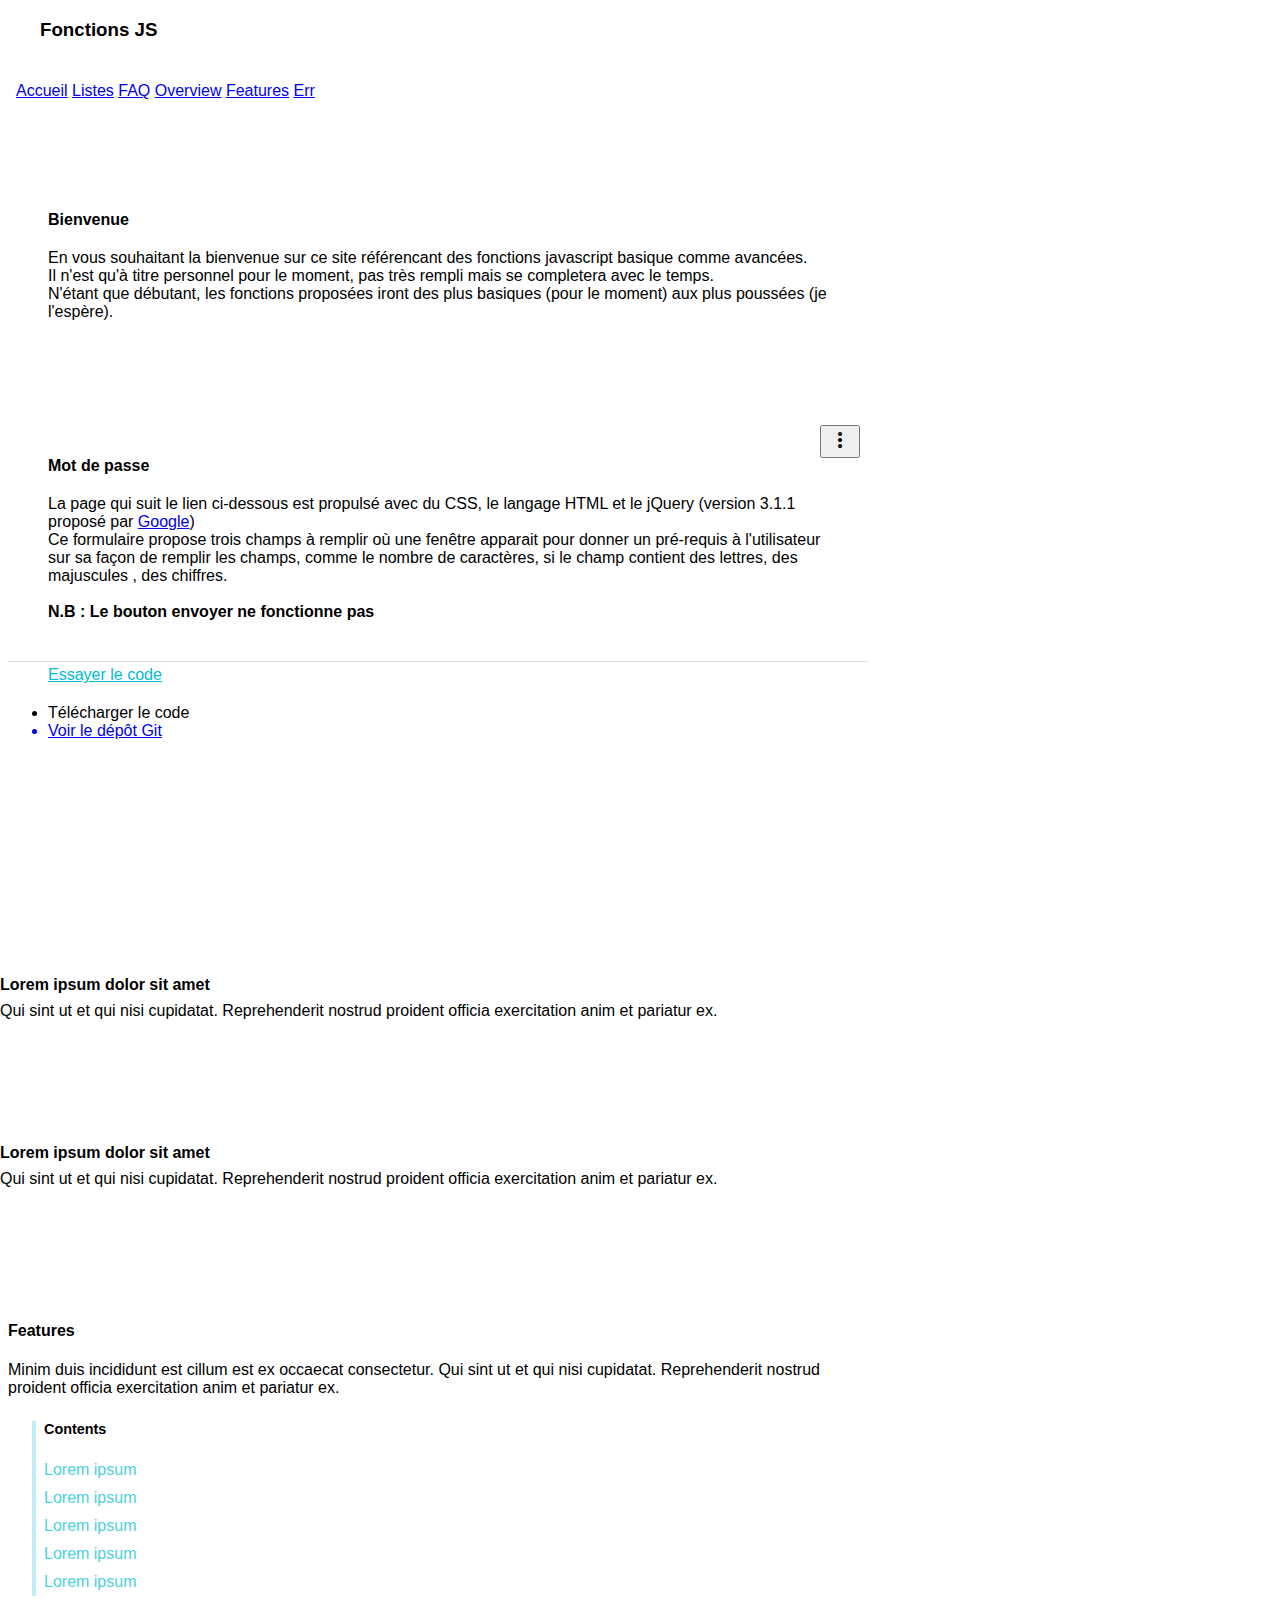
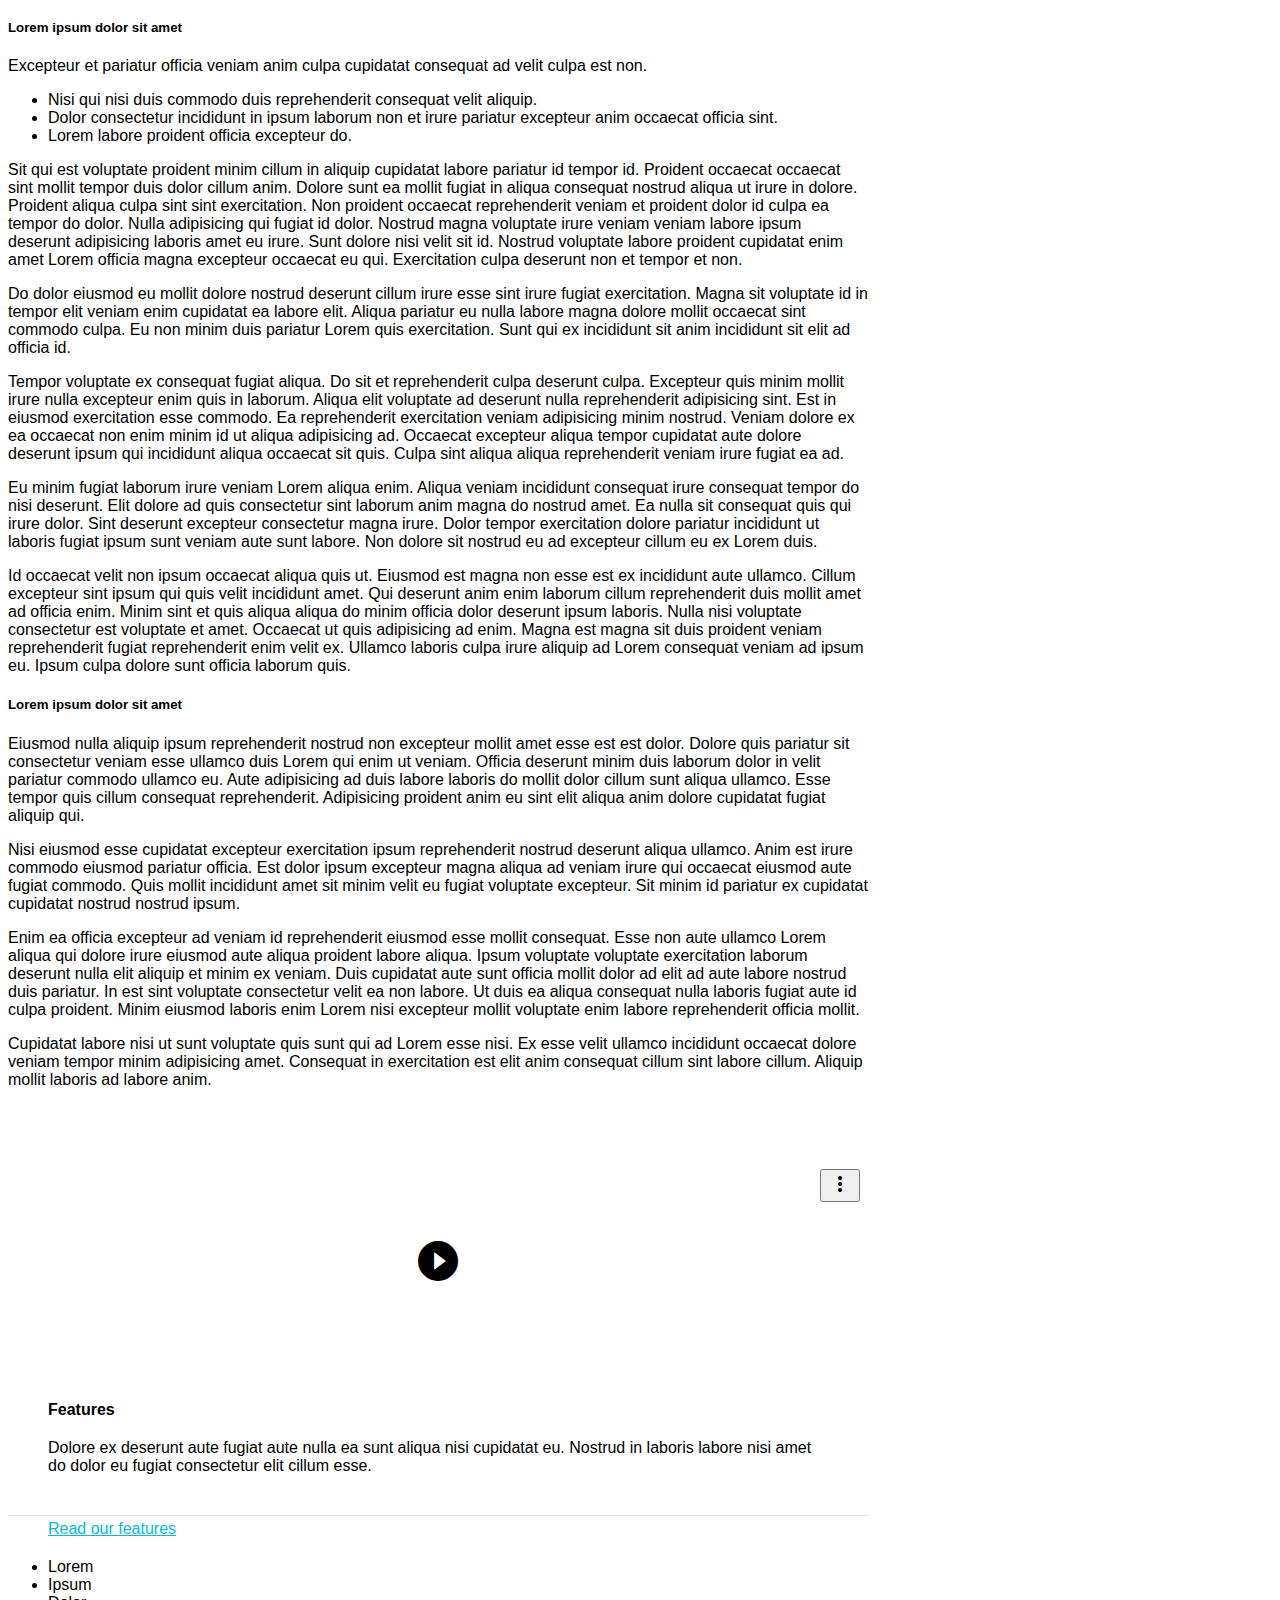
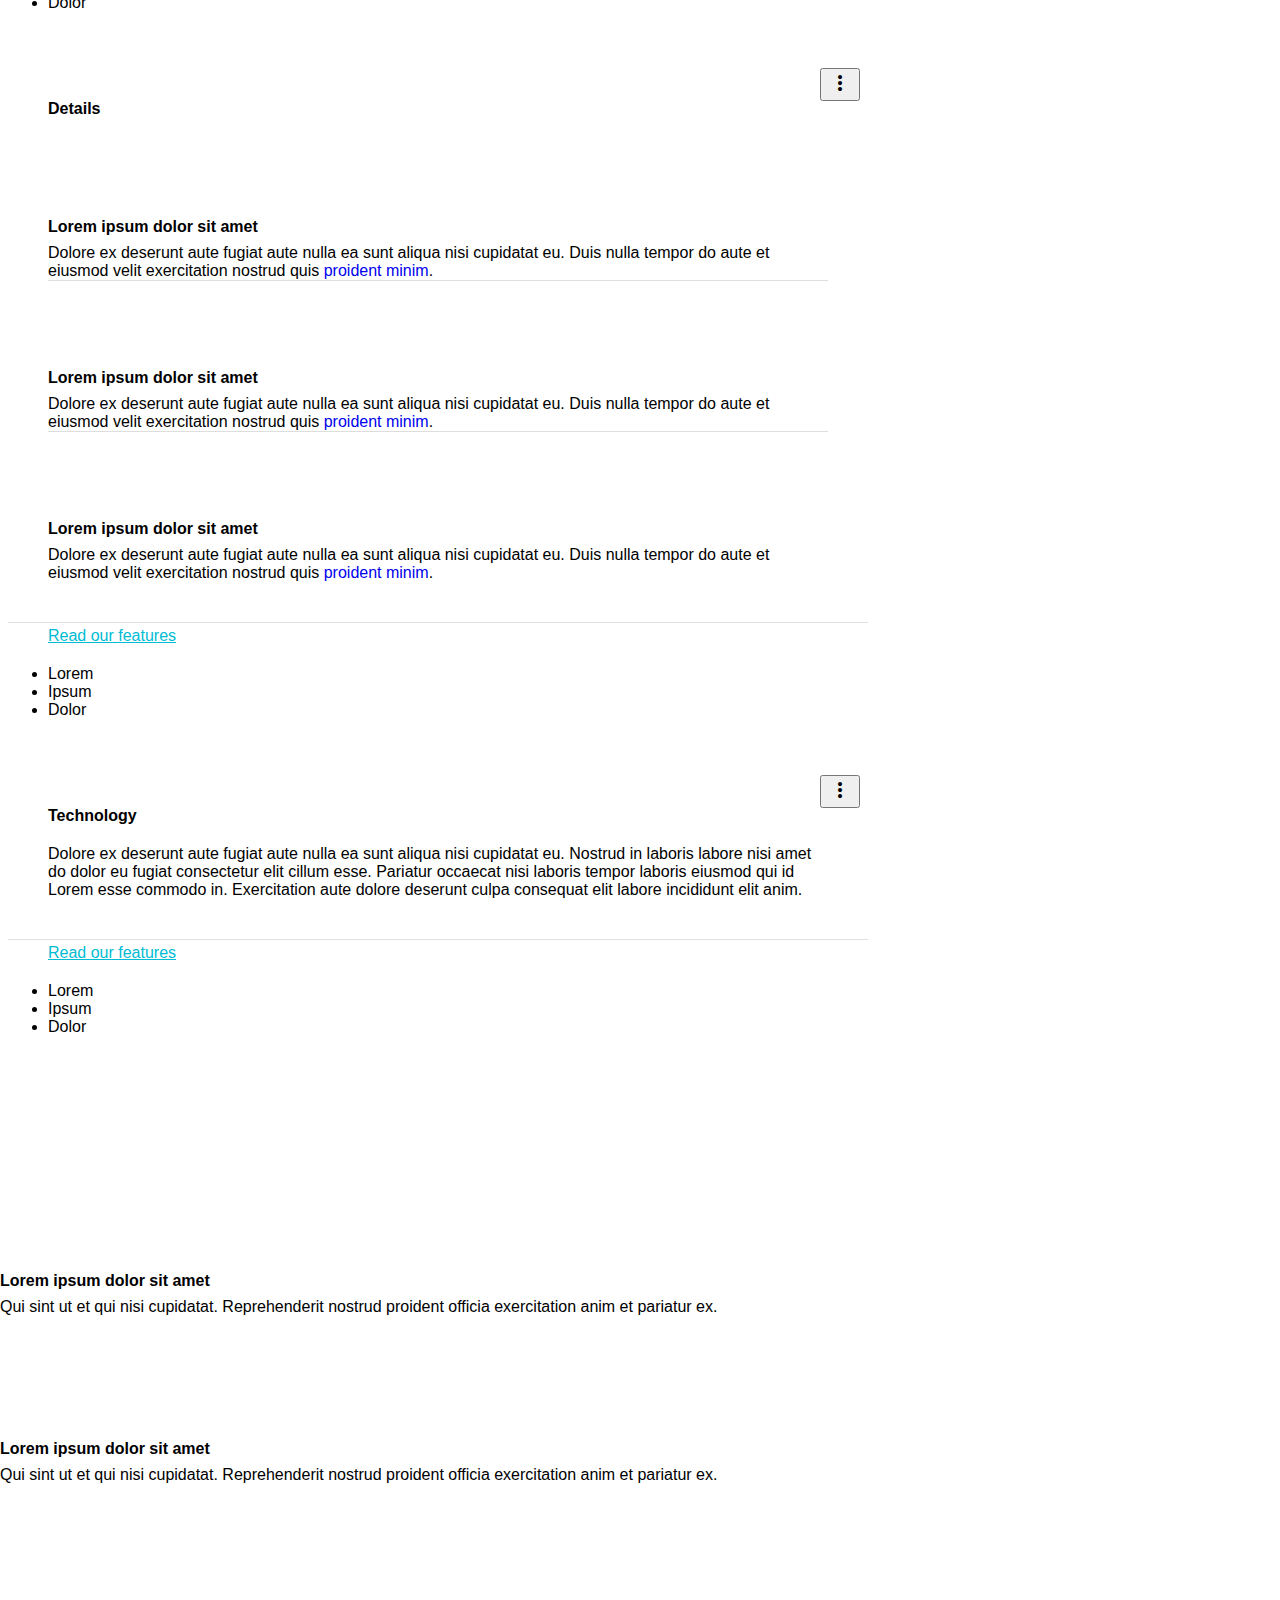
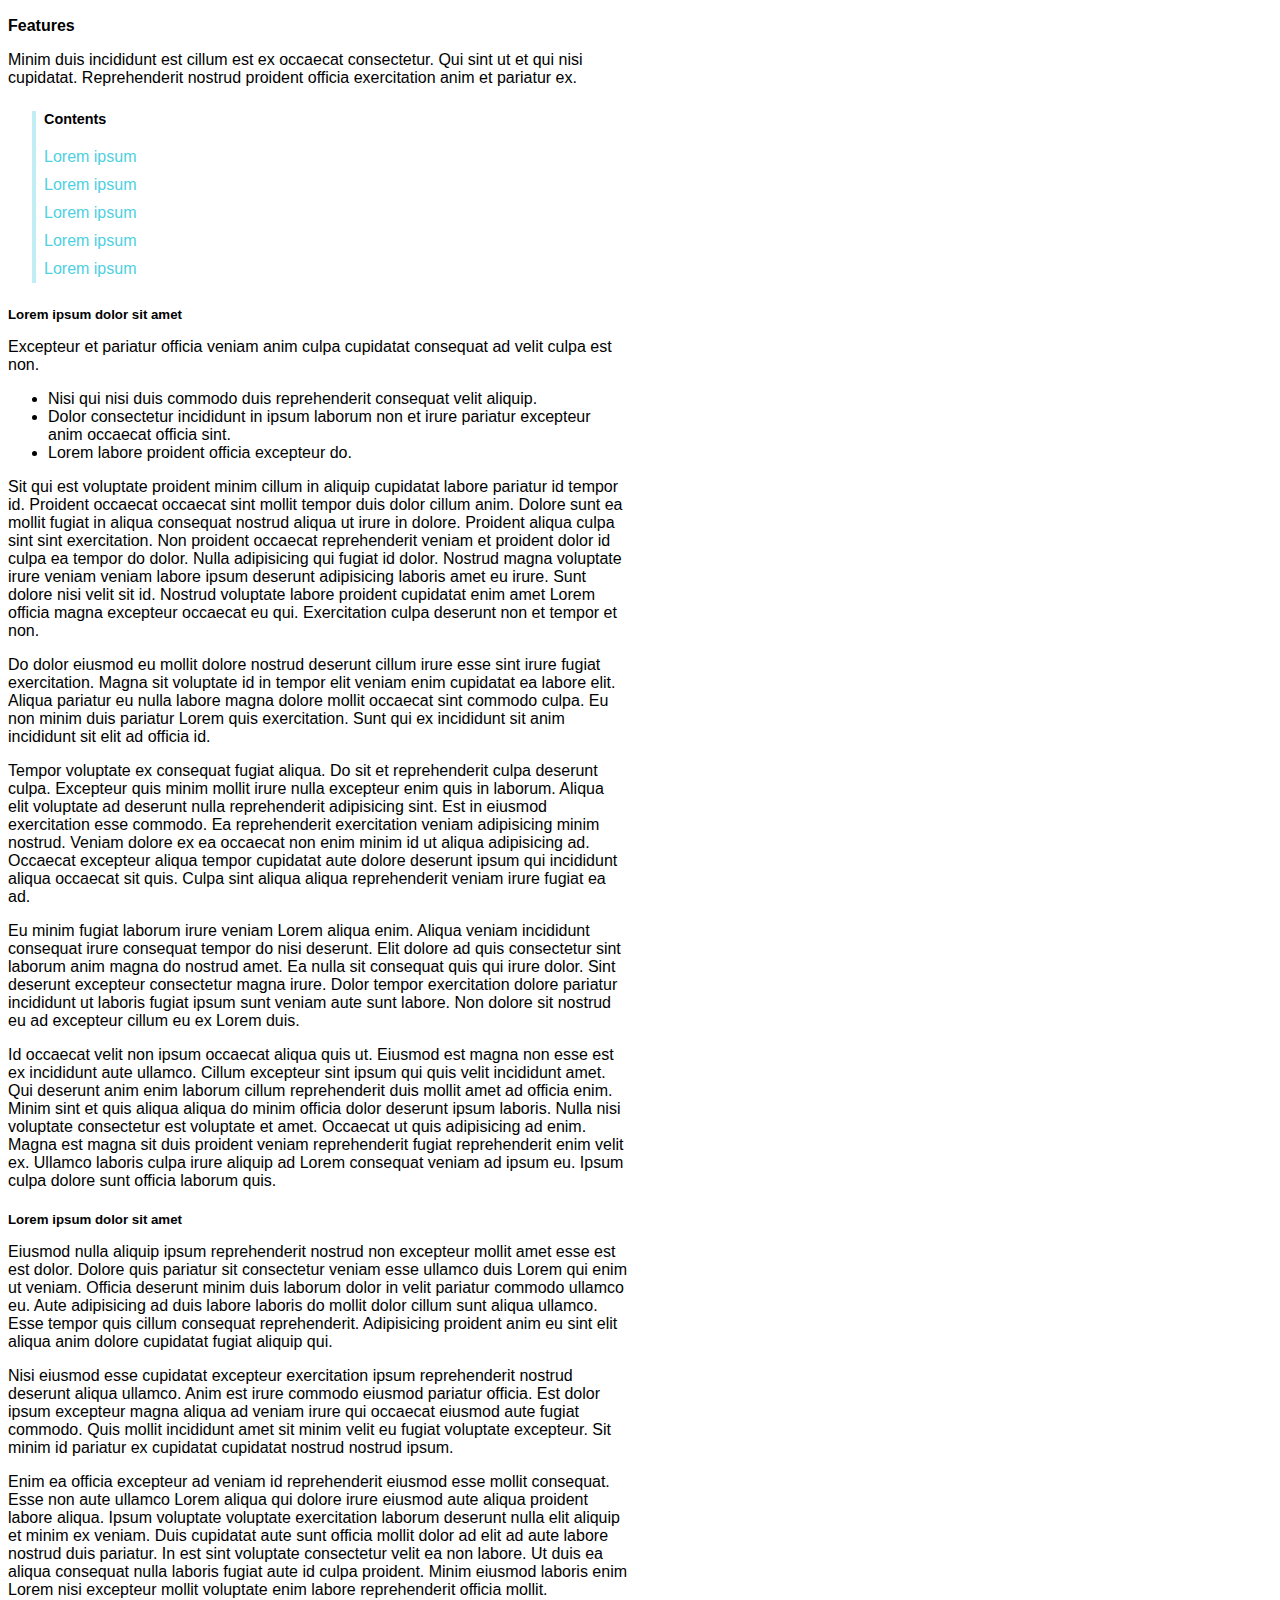
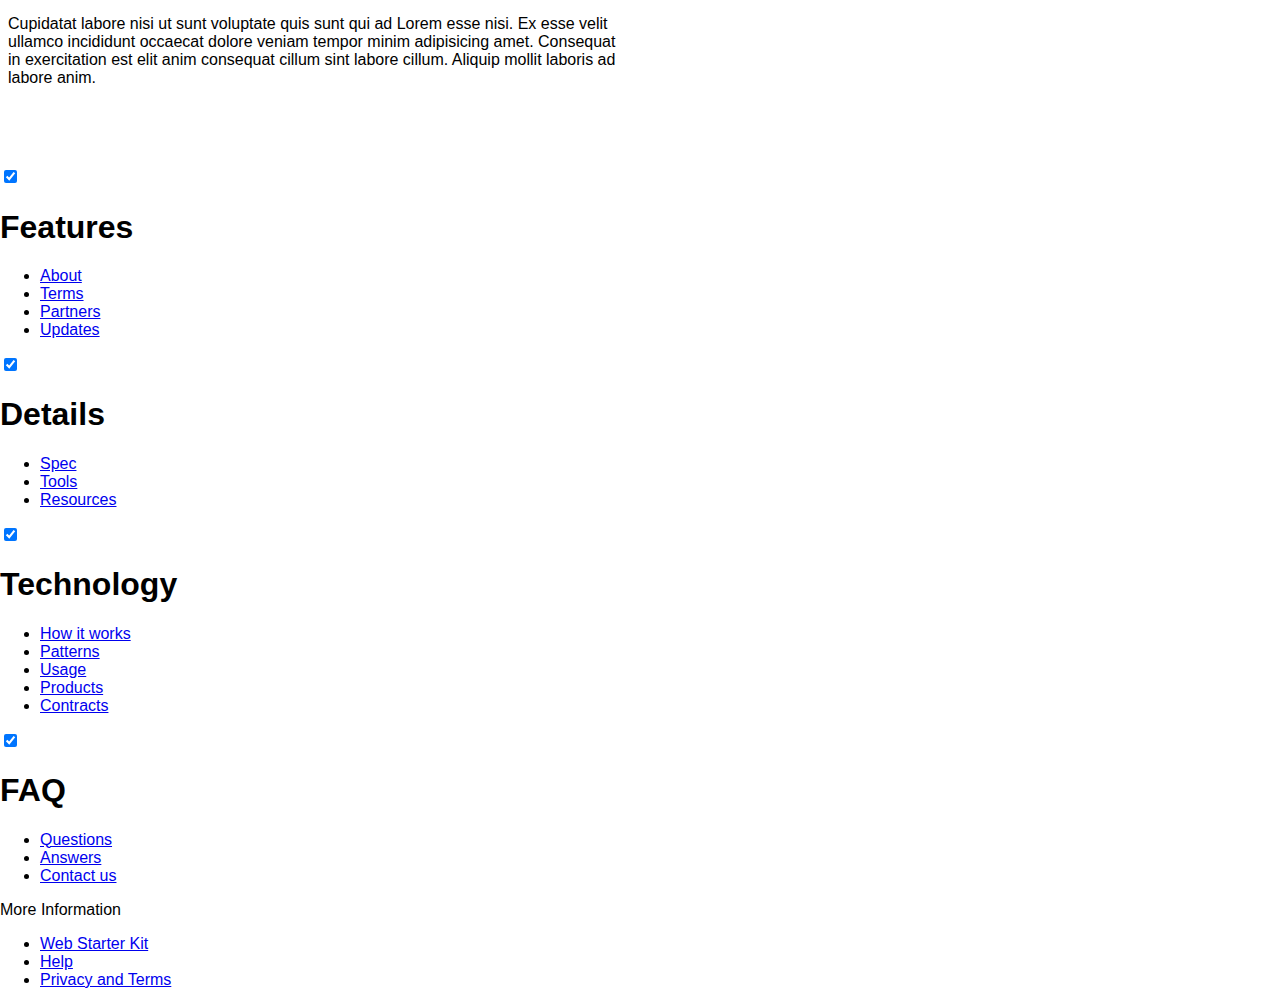
<file: app/index.html>
<!doctype html>
<html lang="">
<head>
    <meta charset="utf-8">
    <meta http-equiv="X-UA-Compatible" content="IE=edge">
    <meta name="description" content="">
    <meta name="viewport" content="width=device-width, initial-scale=1.0">
    <title>Fonctions JS</title>

    <!-- Disable tap highlight on IE -->
    <meta name="msapplication-tap-highlight" content="no">

    <!-- Web Application Manifest -->
    <link rel="manifest" href="manifest.json">

    <!-- Add to homescreen for Chrome on Android -->
    <meta name="mobile-web-app-capable" content="yes">
    <meta name="application-name" content="Web Starter Kit">
    <link rel="icon" sizes="192x192" href="images/touch/chrome-touch-icon-192x192.png">

    <!-- Add to homescreen for Safari on iOS -->
    <meta name="apple-mobile-web-app-capable" content="yes">
    <meta name="apple-mobile-web-app-status-bar-style" content="black">
    <meta name="apple-mobile-web-app-title" content="Web Starter Kit">
    <link rel="apple-touch-icon" href="images/touch/apple-touch-icon.png">

    <!-- Tile icon for Win8 (144x144 + tile color) -->
    <meta name="msapplication-TileImage" content="images/touch/ms-touch-icon-144x144-precomposed.png">
    <meta name="msapplication-TileColor" content="#2F3BA2">

    <!-- Color the status bar on mobile devices -->
    <meta name="theme-color" content="#2F3BA2">

    <!-- SEO: If your mobile URL is different from the desktop URL, add a canonical link to the desktop page https://developers.google.com/webmasters/smartphone-sites/feature-phones -->
    <!--
    <link rel="canonical" href="http://www.example.com/">
    -->

    <!-- Material Design icons -->
    <link rel="stylesheet" href="https://fonts.googleapis.com/icon?family=Material+Icons">


    <!-- Material Design Lite page styles:
    You can choose other color schemes from the CDN, more info here http://www.getmdl.io/customize/index.html
    Format: material.color1-color2.min.css, some examples:
    material.red-teal.min.css
    material.blue-orange.min.css
    material.purple-indigo.min.css
    -->
    <link rel="stylesheet" href="https://code.getmdl.io/1.2.1/material.indigo-pink.min.css">

    <!-- Your styles -->
    <link rel="stylesheet" href="styles/main.css">
</head>
<body class="mdl-demo mdl-color--grey-100 mdl-color-text--grey-700 mdl-base">
<div class="mdl-layout mdl-js-layout mdl-layout--fixed-header">
    <header class="mdl-layout__header mdl-layout__header--scroll mdl-color--primary">
        <div class="mdl-layout--large-screen-only mdl-layout__header-row">
        </div>
        <div class="mdl-layout--large-screen-only mdl-layout__header-row">
            <h3>Fonctions JS</h3>
        </div>
        <div class="mdl-layout--large-screen-only mdl-layout__header-row">
        </div>
        <div class="mdl-layout__tab-bar mdl-js-ripple-effect mdl-color--primary-dark">
            <a href="#index" class="mdl-layout__tab is-active">Accueil</a>
            <a href="#lists" class="mdl-layout__tab">Listes</a>
            <a href="#faq" class="mdl-layout__tab">FAQ</a>
            <a href="#overview" class="mdl-layout__tab">Overview</a>
            <a href="#features" class="mdl-layout__tab">Features</a>
            <a href="#" class="mdl-layout__tab">Err</a>
        </div>
    </header>
    <main class="mdl-layout__content">

        <div class="mdl-layout__tab-panel is-active" id="index">
            <section class="section--center mdl-grid mdl-grid--no-spacing mdl-shadow--2dp">
                <div class="mdl-card mdl-cell mdl-cell--12-col">
                    <div class="mdl-card__supporting-text">
                        <h4>Bienvenue</h4>
                        En vous souhaitant la bienvenue sur ce site référencant des fonctions javascript basique comme avancées.
                        <br/>Il n'est qu'à titre personnel pour le moment, pas très rempli mais se completera avec le temps.
                        <br/>N'étant que débutant, les fonctions proposées iront des plus basiques (pour le moment) aux plus poussées (je l'espère).
                    </div>
                </div>
                </section>
        </div>

        <div class="mdl-layout__tab-panel" id="lists">
            <section class="section--center mdl-grid mdl-grid--no-spacing mdl-shadow--2dp">
                <div class="mdl-card mdl-cell mdl-cell--12-col">
                    <div class="mdl-card__supporting-text">
                        <h4>Mot de passe</h4>
                        La page qui suit le lien ci-dessous est propulsé avec du CSS, le langage HTML et le jQuery (version 3.1.1 proposé par <a target="_blank" href="https://developers.google.com/speed/libraries/#jquery">Google</a>)
                        <br/>Ce formulaire propose trois champs à remplir où une fenêtre apparait pour donner un pré-requis à l'utilisateur
                        sur sa façon de remplir les champs, comme le nombre de caractères, si le champ contient des lettres, des majuscules
                        , des chiffres.
                        <br/><br/><strong>N.B : Le bouton envoyer ne fonctionne pas</strong>
                    </div>
                    <div class="mdl-card__actions">
                        <a href="./scripts/files/pswdCheck/index.html" class="mdl-button" target="_blank">Essayer le code</a>
                    </div>
                </div>
                <button class="mdl-button mdl-js-button mdl-js-ripple-effect mdl-button--icon" id="btn3">
                    <i class="material-icons">more_vert</i>
                </button>
                <ul class="mdl-menu mdl-js-menu mdl-menu--bottom-right" for="btn3">
                    <li class="mdl-menu__item">Télécharger le code</li>
                    <a class="mdl-menu__item_link" target="_blank" href="https://github.com/Bl0uf/FctJS/tree/master/app/scripts/files/pswdCheck"><li class="mdl-menu__item">Voir le dépôt Git</li></a></ul>
                </ul>
            </section>
            <section class="section--footer mdl-color--white mdl-grid">
                <div class="section__circle-container mdl-cell mdl-cell--2-col mdl-cell--1-col-phone">
                    <div class="section__circle-container__circle mdl-color--accent section__circle--big"></div>
                </div>
                <div class="section__text mdl-cell mdl-cell--4-col-desktop mdl-cell--6-col-tablet mdl-cell--3-col-phone">
                    <h5>Lorem ipsum dolor sit amet</h5>
                    Qui sint ut et qui nisi cupidatat. Reprehenderit nostrud proident officia exercitation anim et
                    pariatur ex.
                </div>
                <div class="section__circle-container mdl-cell mdl-cell--2-col mdl-cell--1-col-phone">
                    <div class="section__circle-container__circle mdl-color--accent section__circle--big"></div>
                </div>
                <div class="section__text mdl-cell mdl-cell--4-col-desktop mdl-cell--6-col-tablet mdl-cell--3-col-phone">
                    <h5>Lorem ipsum dolor sit amet</h5>
                    Qui sint ut et qui nisi cupidatat. Reprehenderit nostrud proident officia exercitation anim et
                    pariatur ex.
                </div>
            </section>
        </div>

        <div class="mdl-layout__tab-panel" id="faq">
            <section class="section--center mdl-grid mdl-grid--no-spacing">
                <div class="mdl-cell mdl-cell--12-col">
                    <h4>Features</h4>
                    Minim duis incididunt est cillum est ex occaecat consectetur. Qui sint ut et qui nisi cupidatat.
                    Reprehenderit nostrud proident officia exercitation anim et pariatur ex.
                    <ul class="toc">
                        <h4>Contents</h4>
                        <a href="#lorem1">Lorem ipsum</a>
                        <a href="#lorem2">Lorem ipsum</a>
                        <a href="#lorem3">Lorem ipsum</a>
                        <a href="#lorem4">Lorem ipsum</a>
                        <a href="#lorem5">Lorem ipsum</a>
                    </ul>

                    <h5 id="lorem1">Lorem ipsum dolor sit amet</h5>
                    Excepteur et pariatur officia veniam anim culpa cupidatat consequat ad velit culpa est non.
                    <ul>
                        <li>Nisi qui nisi duis commodo duis reprehenderit consequat velit aliquip.</li>
                        <li>Dolor consectetur incididunt in ipsum laborum non et irure pariatur excepteur anim occaecat
                            officia sint.
                        </li>
                        <li>Lorem labore proident officia excepteur do.</li>
                    </ul>

                    <p>
                        Sit qui est voluptate proident minim cillum in aliquip cupidatat labore pariatur id tempor id.
                        Proident occaecat occaecat sint mollit tempor duis dolor cillum anim. Dolore sunt ea mollit
                        fugiat in aliqua consequat nostrud aliqua ut irure in dolore. Proident aliqua culpa sint sint
                        exercitation. Non proident occaecat reprehenderit veniam et proident dolor id culpa ea tempor do
                        dolor. Nulla adipisicing qui fugiat id dolor. Nostrud magna voluptate irure veniam veniam labore
                        ipsum deserunt adipisicing laboris amet eu irure. Sunt dolore nisi velit sit id. Nostrud
                        voluptate labore proident cupidatat enim amet Lorem officia magna excepteur occaecat eu qui.
                        Exercitation culpa deserunt non et tempor et non.
                    </p>
                    <p>
                        Do dolor eiusmod eu mollit dolore nostrud deserunt cillum irure esse sint irure fugiat
                        exercitation. Magna sit voluptate id in tempor elit veniam enim cupidatat ea labore elit. Aliqua
                        pariatur eu nulla labore magna dolore mollit occaecat sint commodo culpa. Eu non minim duis
                        pariatur Lorem quis exercitation. Sunt qui ex incididunt sit anim incididunt sit elit ad officia
                        id.
                    </p>
                    <p id="lorem2">
                        Tempor voluptate ex consequat fugiat aliqua. Do sit et reprehenderit culpa deserunt culpa.
                        Excepteur quis minim mollit irure nulla excepteur enim quis in laborum. Aliqua elit voluptate ad
                        deserunt nulla reprehenderit adipisicing sint. Est in eiusmod exercitation esse commodo. Ea
                        reprehenderit exercitation veniam adipisicing minim nostrud. Veniam dolore ex ea occaecat non
                        enim minim id ut aliqua adipisicing ad. Occaecat excepteur aliqua tempor cupidatat aute dolore
                        deserunt ipsum qui incididunt aliqua occaecat sit quis. Culpa sint aliqua aliqua reprehenderit
                        veniam irure fugiat ea ad.
                    </p>
                    <p>
                        Eu minim fugiat laborum irure veniam Lorem aliqua enim. Aliqua veniam incididunt consequat irure
                        consequat tempor do nisi deserunt. Elit dolore ad quis consectetur sint laborum anim magna do
                        nostrud amet. Ea nulla sit consequat quis qui irure dolor. Sint deserunt excepteur consectetur
                        magna irure. Dolor tempor exercitation dolore pariatur incididunt ut laboris fugiat ipsum sunt
                        veniam aute sunt labore. Non dolore sit nostrud eu ad excepteur cillum eu ex Lorem duis.
                    </p>
                    <p>
                        Id occaecat velit non ipsum occaecat aliqua quis ut. Eiusmod est magna non esse est ex
                        incididunt aute ullamco. Cillum excepteur sint ipsum qui quis velit incididunt amet. Qui
                        deserunt anim enim laborum cillum reprehenderit duis mollit amet ad officia enim. Minim sint et
                        quis aliqua aliqua do minim officia dolor deserunt ipsum laboris. Nulla nisi voluptate
                        consectetur est voluptate et amet. Occaecat ut quis adipisicing ad enim. Magna est magna sit
                        duis proident veniam reprehenderit fugiat reprehenderit enim velit ex. Ullamco laboris culpa
                        irure aliquip ad Lorem consequat veniam ad ipsum eu. Ipsum culpa dolore sunt officia laborum
                        quis.
                    </p>

                    <h5 id="lorem3">Lorem ipsum dolor sit amet</h5>

                    <p id="lorem4">
                        Eiusmod nulla aliquip ipsum reprehenderit nostrud non excepteur mollit amet esse est est dolor.
                        Dolore quis pariatur sit consectetur veniam esse ullamco duis Lorem qui enim ut veniam. Officia
                        deserunt minim duis laborum dolor in velit pariatur commodo ullamco eu. Aute adipisicing ad duis
                        labore laboris do mollit dolor cillum sunt aliqua ullamco. Esse tempor quis cillum consequat
                        reprehenderit. Adipisicing proident anim eu sint elit aliqua anim dolore cupidatat fugiat
                        aliquip qui.
                    </p>
                    <p id="lorem5">
                        Nisi eiusmod esse cupidatat excepteur exercitation ipsum reprehenderit nostrud deserunt aliqua
                        ullamco. Anim est irure commodo eiusmod pariatur officia. Est dolor ipsum excepteur magna aliqua
                        ad veniam irure qui occaecat eiusmod aute fugiat commodo. Quis mollit incididunt amet sit minim
                        velit eu fugiat voluptate excepteur. Sit minim id pariatur ex cupidatat cupidatat nostrud
                        nostrud ipsum.
                    </p>
                    <p>
                        Enim ea officia excepteur ad veniam id reprehenderit eiusmod esse mollit consequat. Esse non
                        aute ullamco Lorem aliqua qui dolore irure eiusmod aute aliqua proident labore aliqua. Ipsum
                        voluptate voluptate exercitation laborum deserunt nulla elit aliquip et minim ex veniam. Duis
                        cupidatat aute sunt officia mollit dolor ad elit ad aute labore nostrud duis pariatur. In est
                        sint voluptate consectetur velit ea non labore. Ut duis ea aliqua consequat nulla laboris fugiat
                        aute id culpa proident. Minim eiusmod laboris enim Lorem nisi excepteur mollit voluptate enim
                        labore reprehenderit officia mollit.
                    </p>
                    <p>
                        Cupidatat labore nisi ut sunt voluptate quis sunt qui ad Lorem esse nisi. Ex esse velit ullamco
                        incididunt occaecat dolore veniam tempor minim adipisicing amet. Consequat in exercitation est
                        elit anim consequat cillum sint labore cillum. Aliquip mollit laboris ad labore anim.
                    </p>
                </div>
            </section>
        </div>

        <div class="mdl-layout__tab-panel" id="overview">
            <section class="section--center mdl-grid mdl-grid--no-spacing mdl-shadow--2dp">
                <header class="section__play-btn mdl-cell mdl-cell--3-col-desktop mdl-cell--2-col-tablet mdl-cell--4-col-phone mdl-color--teal-100 mdl-color-text--white">
                    <i class="material-icons">play_circle_filled</i>
                </header>
                <div class="mdl-card mdl-cell mdl-cell--9-col-desktop mdl-cell--6-col-tablet mdl-cell--4-col-phone">
                    <div class="mdl-card__supporting-text">
                        <h4>Features</h4>
                        Dolore ex deserunt aute fugiat aute nulla ea sunt aliqua nisi cupidatat eu. Nostrud in laboris
                        labore nisi amet do dolor eu fugiat consectetur elit cillum esse.
                    </div>
                    <div class="mdl-card__actions">
                        <a href="#" class="mdl-button">Read our features</a>
                    </div>
                </div>
                <button class="mdl-button mdl-js-button mdl-js-ripple-effect mdl-button--icon" id="btn1">
                    <i class="material-icons">more_vert</i>
                </button>
                <ul class="mdl-menu mdl-js-menu mdl-menu--bottom-right" for="btn1">
                    <li class="mdl-menu__item">Lorem</li>
                    <li class="mdl-menu__item" disabled>Ipsum</li>
                    <li class="mdl-menu__item">Dolor</li>
                </ul>
            </section>
            <section class="section--center mdl-grid mdl-grid--no-spacing mdl-shadow--2dp">
                <div class="mdl-card mdl-cell mdl-cell--12-col">
                    <div class="mdl-card__supporting-text mdl-grid mdl-grid--no-spacing">
                        <h4 class="mdl-cell mdl-cell--12-col">Details</h4>
                        <div class="section__circle-container mdl-cell mdl-cell--2-col mdl-cell--1-col-phone">
                            <div class="section__circle-container__circle mdl-color--primary"></div>
                        </div>
                        <div class="section__text mdl-cell mdl-cell--10-col-desktop mdl-cell--6-col-tablet mdl-cell--3-col-phone">
                            <h5>Lorem ipsum dolor sit amet</h5>
                            Dolore ex deserunt aute fugiat aute nulla ea sunt aliqua nisi cupidatat eu. Duis nulla
                            tempor do aute et eiusmod velit exercitation nostrud quis <a href="#">proident minim</a>.
                        </div>
                        <div class="section__circle-container mdl-cell mdl-cell--2-col mdl-cell--1-col-phone">
                            <div class="section__circle-container__circle mdl-color--primary"></div>
                        </div>
                        <div class="section__text mdl-cell mdl-cell--10-col-desktop mdl-cell--6-col-tablet mdl-cell--3-col-phone">
                            <h5>Lorem ipsum dolor sit amet</h5>
                            Dolore ex deserunt aute fugiat aute nulla ea sunt aliqua nisi cupidatat eu. Duis nulla
                            tempor do aute et eiusmod velit exercitation nostrud quis <a href="#">proident minim</a>.
                        </div>
                        <div class="section__circle-container mdl-cell mdl-cell--2-col mdl-cell--1-col-phone">
                            <div class="section__circle-container__circle mdl-color--primary"></div>
                        </div>
                        <div class="section__text mdl-cell mdl-cell--10-col-desktop mdl-cell--6-col-tablet mdl-cell--3-col-phone">
                            <h5>Lorem ipsum dolor sit amet</h5>
                            Dolore ex deserunt aute fugiat aute nulla ea sunt aliqua nisi cupidatat eu. Duis nulla
                            tempor do aute et eiusmod velit exercitation nostrud quis <a href="#">proident minim</a>.
                        </div>
                    </div>
                    <div class="mdl-card__actions">
                        <a href="#" class="mdl-button">Read our features</a>
                    </div>
                </div>
                <button class="mdl-button mdl-js-button mdl-js-ripple-effect mdl-button--icon" id="btn2">
                    <i class="material-icons">more_vert</i>
                </button>
                <ul class="mdl-menu mdl-js-menu mdl-menu--bottom-right" for="btn2">
                    <li class="mdl-menu__item">Lorem</li>
                    <li class="mdl-menu__item" disabled>Ipsum</li>
                    <li class="mdl-menu__item">Dolor</li>
                </ul>
            </section>
            <section class="section--center mdl-grid mdl-grid--no-spacing mdl-shadow--2dp">
                <div class="mdl-card mdl-cell mdl-cell--12-col">
                    <div class="mdl-card__supporting-text">
                        <h4>Technology</h4>
                        Dolore ex deserunt aute fugiat aute nulla ea sunt aliqua nisi cupidatat eu. Nostrud in laboris
                        labore nisi amet do dolor eu fugiat consectetur elit cillum esse. Pariatur occaecat nisi laboris
                        tempor laboris eiusmod qui id Lorem esse commodo in. Exercitation aute dolore deserunt culpa
                        consequat elit labore incididunt elit anim.
                    </div>
                    <div class="mdl-card__actions">
                        <a href="#" class="mdl-button">Read our features</a>
                    </div>
                </div>
                <button class="mdl-button mdl-js-button mdl-js-ripple-effect mdl-button--icon" id="btn3">
                    <i class="material-icons">more_vert</i>
                </button>
                <ul class="mdl-menu mdl-js-menu mdl-menu--bottom-right" for="btn3">
                    <li class="mdl-menu__item">Lorem</li>
                    <li class="mdl-menu__item" disabled>Ipsum</li>
                    <li class="mdl-menu__item">Dolor</li>
                </ul>
            </section>
            <section class="section--footer mdl-color--white mdl-grid">
                <div class="section__circle-container mdl-cell mdl-cell--2-col mdl-cell--1-col-phone">
                    <div class="section__circle-container__circle mdl-color--accent section__circle--big"></div>
                </div>
                <div class="section__text mdl-cell mdl-cell--4-col-desktop mdl-cell--6-col-tablet mdl-cell--3-col-phone">
                    <h5>Lorem ipsum dolor sit amet</h5>
                    Qui sint ut et qui nisi cupidatat. Reprehenderit nostrud proident officia exercitation anim et
                    pariatur ex.
                </div>
                <div class="section__circle-container mdl-cell mdl-cell--2-col mdl-cell--1-col-phone">
                    <div class="section__circle-container__circle mdl-color--accent section__circle--big"></div>
                </div>
                <div class="section__text mdl-cell mdl-cell--4-col-desktop mdl-cell--6-col-tablet mdl-cell--3-col-phone">
                    <h5>Lorem ipsum dolor sit amet</h5>
                    Qui sint ut et qui nisi cupidatat. Reprehenderit nostrud proident officia exercitation anim et
                    pariatur ex.
                </div>
            </section>
        </div>

        <div class="mdl-layout__tab-panel" id="features">
            <section class="section--center mdl-grid mdl-grid--no-spacing">
                <div class="mdl-cell mdl-cell--12-col">
                    <h4>Features</h4>
                    Minim duis incididunt est cillum est ex occaecat consectetur. Qui sint ut et qui nisi cupidatat.
                    Reprehenderit nostrud proident officia exercitation anim et pariatur ex.
                    <ul class="toc">
                        <h4>Contents</h4>
                        <a href="#lorem1">Lorem ipsum</a>
                        <a href="#lorem2">Lorem ipsum</a>
                        <a href="#lorem3">Lorem ipsum</a>
                        <a href="#lorem4">Lorem ipsum</a>
                        <a href="#lorem5">Lorem ipsum</a>
                    </ul>

                    <h5 id="lorem1">Lorem ipsum dolor sit amet</h5>
                    Excepteur et pariatur officia veniam anim culpa cupidatat consequat ad velit culpa est non.
                    <ul>
                        <li>Nisi qui nisi duis commodo duis reprehenderit consequat velit aliquip.</li>
                        <li>Dolor consectetur incididunt in ipsum laborum non et irure pariatur excepteur anim occaecat
                            officia sint.
                        </li>
                        <li>Lorem labore proident officia excepteur do.</li>
                    </ul>

                    <p>
                        Sit qui est voluptate proident minim cillum in aliquip cupidatat labore pariatur id tempor id.
                        Proident occaecat occaecat sint mollit tempor duis dolor cillum anim. Dolore sunt ea mollit
                        fugiat in aliqua consequat nostrud aliqua ut irure in dolore. Proident aliqua culpa sint sint
                        exercitation. Non proident occaecat reprehenderit veniam et proident dolor id culpa ea tempor do
                        dolor. Nulla adipisicing qui fugiat id dolor. Nostrud magna voluptate irure veniam veniam labore
                        ipsum deserunt adipisicing laboris amet eu irure. Sunt dolore nisi velit sit id. Nostrud
                        voluptate labore proident cupidatat enim amet Lorem officia magna excepteur occaecat eu qui.
                        Exercitation culpa deserunt non et tempor et non.
                    </p>
                    <p>
                        Do dolor eiusmod eu mollit dolore nostrud deserunt cillum irure esse sint irure fugiat
                        exercitation. Magna sit voluptate id in tempor elit veniam enim cupidatat ea labore elit. Aliqua
                        pariatur eu nulla labore magna dolore mollit occaecat sint commodo culpa. Eu non minim duis
                        pariatur Lorem quis exercitation. Sunt qui ex incididunt sit anim incididunt sit elit ad officia
                        id.
                    </p>
                    <p id="lorem2">
                        Tempor voluptate ex consequat fugiat aliqua. Do sit et reprehenderit culpa deserunt culpa.
                        Excepteur quis minim mollit irure nulla excepteur enim quis in laborum. Aliqua elit voluptate ad
                        deserunt nulla reprehenderit adipisicing sint. Est in eiusmod exercitation esse commodo. Ea
                        reprehenderit exercitation veniam adipisicing minim nostrud. Veniam dolore ex ea occaecat non
                        enim minim id ut aliqua adipisicing ad. Occaecat excepteur aliqua tempor cupidatat aute dolore
                        deserunt ipsum qui incididunt aliqua occaecat sit quis. Culpa sint aliqua aliqua reprehenderit
                        veniam irure fugiat ea ad.
                    </p>
                    <p>
                        Eu minim fugiat laborum irure veniam Lorem aliqua enim. Aliqua veniam incididunt consequat irure
                        consequat tempor do nisi deserunt. Elit dolore ad quis consectetur sint laborum anim magna do
                        nostrud amet. Ea nulla sit consequat quis qui irure dolor. Sint deserunt excepteur consectetur
                        magna irure. Dolor tempor exercitation dolore pariatur incididunt ut laboris fugiat ipsum sunt
                        veniam aute sunt labore. Non dolore sit nostrud eu ad excepteur cillum eu ex Lorem duis.
                    </p>
                    <p>
                        Id occaecat velit non ipsum occaecat aliqua quis ut. Eiusmod est magna non esse est ex
                        incididunt aute ullamco. Cillum excepteur sint ipsum qui quis velit incididunt amet. Qui
                        deserunt anim enim laborum cillum reprehenderit duis mollit amet ad officia enim. Minim sint et
                        quis aliqua aliqua do minim officia dolor deserunt ipsum laboris. Nulla nisi voluptate
                        consectetur est voluptate et amet. Occaecat ut quis adipisicing ad enim. Magna est magna sit
                        duis proident veniam reprehenderit fugiat reprehenderit enim velit ex. Ullamco laboris culpa
                        irure aliquip ad Lorem consequat veniam ad ipsum eu. Ipsum culpa dolore sunt officia laborum
                        quis.
                    </p>

                    <h5 id="lorem3">Lorem ipsum dolor sit amet</h5>

                    <p id="lorem4">
                        Eiusmod nulla aliquip ipsum reprehenderit nostrud non excepteur mollit amet esse est est dolor.
                        Dolore quis pariatur sit consectetur veniam esse ullamco duis Lorem qui enim ut veniam. Officia
                        deserunt minim duis laborum dolor in velit pariatur commodo ullamco eu. Aute adipisicing ad duis
                        labore laboris do mollit dolor cillum sunt aliqua ullamco. Esse tempor quis cillum consequat
                        reprehenderit. Adipisicing proident anim eu sint elit aliqua anim dolore cupidatat fugiat
                        aliquip qui.
                    </p>
                    <p id="lorem5">
                        Nisi eiusmod esse cupidatat excepteur exercitation ipsum reprehenderit nostrud deserunt aliqua
                        ullamco. Anim est irure commodo eiusmod pariatur officia. Est dolor ipsum excepteur magna aliqua
                        ad veniam irure qui occaecat eiusmod aute fugiat commodo. Quis mollit incididunt amet sit minim
                        velit eu fugiat voluptate excepteur. Sit minim id pariatur ex cupidatat cupidatat nostrud
                        nostrud ipsum.
                    </p>
                    <p>
                        Enim ea officia excepteur ad veniam id reprehenderit eiusmod esse mollit consequat. Esse non
                        aute ullamco Lorem aliqua qui dolore irure eiusmod aute aliqua proident labore aliqua. Ipsum
                        voluptate voluptate exercitation laborum deserunt nulla elit aliquip et minim ex veniam. Duis
                        cupidatat aute sunt officia mollit dolor ad elit ad aute labore nostrud duis pariatur. In est
                        sint voluptate consectetur velit ea non labore. Ut duis ea aliqua consequat nulla laboris fugiat
                        aute id culpa proident. Minim eiusmod laboris enim Lorem nisi excepteur mollit voluptate enim
                        labore reprehenderit officia mollit.
                    </p>
                    <p>
                        Cupidatat labore nisi ut sunt voluptate quis sunt qui ad Lorem esse nisi. Ex esse velit ullamco
                        incididunt occaecat dolore veniam tempor minim adipisicing amet. Consequat in exercitation est
                        elit anim consequat cillum sint labore cillum. Aliquip mollit laboris ad labore anim.
                    </p>
                </div>
            </section>
        </div>

        <footer class="mdl-mega-footer">
            <div class="mdl-mega-footer--middle-section">
                <div class="mdl-mega-footer--drop-down-section">
                    <input class="mdl-mega-footer--heading-checkbox" type="checkbox" checked>
                    <h1 class="mdl-mega-footer--heading">Features</h1>
                    <ul class="mdl-mega-footer--link-list">
                        <li><a href="#">About</a></li>
                        <li><a href="#">Terms</a></li>
                        <li><a href="#">Partners</a></li>
                        <li><a href="#">Updates</a></li>
                    </ul>
                </div>
                <div class="mdl-mega-footer--drop-down-section">
                    <input class="mdl-mega-footer--heading-checkbox" type="checkbox" checked>
                    <h1 class="mdl-mega-footer--heading">Details</h1>
                    <ul class="mdl-mega-footer--link-list">
                        <li><a href="#">Spec</a></li>
                        <li><a href="#">Tools</a></li>
                        <li><a href="#">Resources</a></li>
                    </ul>
                </div>
                <div class="mdl-mega-footer--drop-down-section">
                    <input class="mdl-mega-footer--heading-checkbox" type="checkbox" checked>
                    <h1 class="mdl-mega-footer--heading">Technology</h1>
                    <ul class="mdl-mega-footer--link-list">
                        <li><a href="#">How it works</a></li>
                        <li><a href="#">Patterns</a></li>
                        <li><a href="#">Usage</a></li>
                        <li><a href="#">Products</a></li>
                        <li><a href="#">Contracts</a></li>
                    </ul>
                </div>
                <div class="mdl-mega-footer--drop-down-section">
                    <input class="mdl-mega-footer--heading-checkbox" type="checkbox" checked>
                    <h1 class="mdl-mega-footer--heading">FAQ</h1>
                    <ul class="mdl-mega-footer--link-list">
                        <li><a href="#">Questions</a></li>
                        <li><a href="#">Answers</a></li>
                        <li><a href="#">Contact us</a></li>
                    </ul>
                </div>
            </div>
            <div class="mdl-mega-footer--bottom-section">
                <div class="mdl-logo">
                    More Information
                </div>
                <ul class="mdl-mega-footer--link-list">
                    <li><a href="https://developers.google.com/web/starter-kit/">Web Starter Kit</a></li>
                    <li><a href="#">Help</a></li>
                    <li><a href="#">Privacy and Terms</a></li>
                </ul>
            </div>
        </footer>
    </main>
</div>

<script src="https://code.getmdl.io/1.2.1/material.min.js"></script>
<!-- build:js scripts/main.min.js -->
<script src="scripts/main.js"></script>
<!-- endbuild -->

<!-- Google Analytics: change UA-XXXXX-X to be your site's ID -->
<script>
    (function (i, s, o, g, r, a, m) {
        i['GoogleAnalyticsObject'] = r;
        i[r] = i[r] || function () {
                (i[r].q = i[r].q || []).push(arguments)
            }, i[r].l = 1 * new Date();
        a = s.createElement(o),
            m = s.getElementsByTagName(o)[0];
        a.async = 1;
        a.src = g;
        m.parentNode.insertBefore(a, m)
    })(window, document, 'script', '//www.google-analytics.com/analytics.js', 'ga');
    ga('create', 'UA-XXXXX-X', 'auto');
    ga('send', 'pageview');
</script>

<!-- Prism script -->
<script src="scripts/prism.js"></script>

<!-- Built with love using Web Starter Kit -->
</body>
</html>
</file>
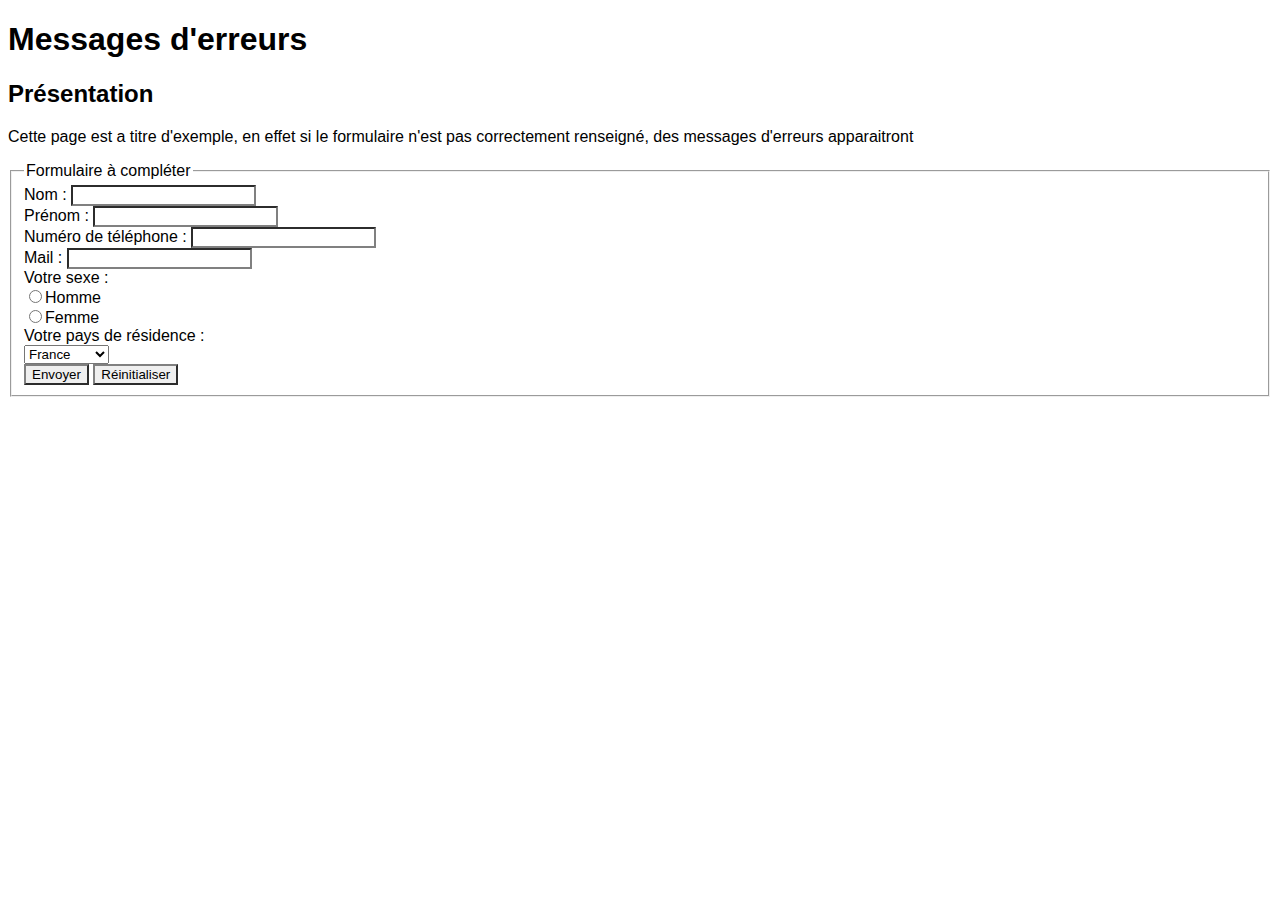
<file: app/scripts/files/errMsg/index.html>
<!DOCTYPE html>
<html lang="fr">
<head>
    <meta charset="UTF-8">
    <title>Messages d'erreurs</title>
    <link rel="stylesheet" href="style.css">
</head>
<body>
<div id="title" class="title">
    <h1>Messages d'erreurs</h1>
</div>
<div id="contents" class="contents">
    <h2>Présentation</h2>
    <p>Cette page est a titre d'exemple, en effet si le formulaire n'est pas correctement renseigné, des messages d'erreurs apparaitront</p>
    <div id="errorMessage" class="errMsg">Veuillez correctement renseigner les champs encadrés en rouge</div>
    <div id="form" class="form">
        <form action="#" method="get">
            <fieldset>
                <legend>Formulaire à compléter</legend>
                <label>Nom :</label>
                <input id="name_field" type="text" name="name_field" class="champ"><br/>

                <label>Prénom :</label>
                <input id="surname_field" type="text" name="surname_field" class="champ"><br/>

                <label>Numéro de téléphone : </label>
                <input id="phoneNbr_field" type="tel" class="champ" pattern="^((\+\d{1,3}(-| )?\(?\d\)?(-| )?\d{1,5})|(\(?\d{2,6}\)?))(-| )?(\d{3,4})(-| )?(\d{4})(( x| ext)\d{1,5}){0,1}$" name="phoneNbr_field"><br/>

                <label>Mail :</label>
                <input id="mail_field" type="email" name="mail_field" class="champ"><br/>

                <label>Votre sexe :</label><br/>
                <input id="gender_field_male" type="radio" name="gender_field" value="male">Homme<br/>
                <input id="gender_field_female" type="radio" name="gender_field" value="female">Femme<br/>

                <label>Votre pays de résidence :</label><br/>
                <select id="country" name="country">
                    <option>France</option>
                    <option>Belgique</option>
                    <option>Italie</option>
                    <option>Allemagne</option>
                    <option>Autre</option>
                </select><br/>

                <input id="submit" type="submit" value="Envoyer">
                <input id="reset" type="reset" value="Réinitialiser">
            </fieldset>
        </form>
    </div>
</div>
<script src="errMsg.js"></script>
<script src="https://ajax.googleapis.com/ajax/libs/jquery/3.1.1/jquery.min.js"></script>
</body>
</html>
</file>
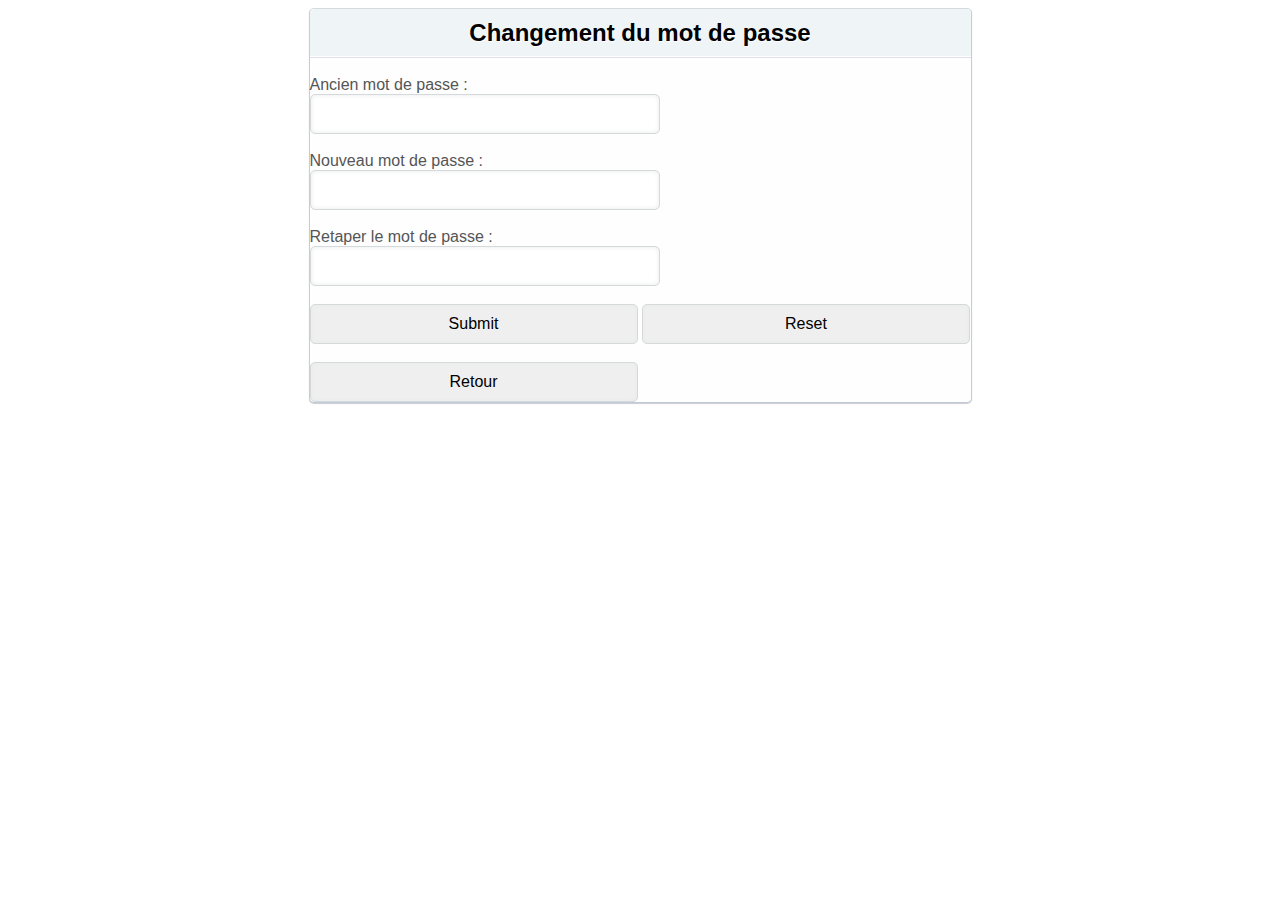
<file: app/scripts/files/pswdCheck/index.html>
<!DOCTYPE html>
<html lang="fr">
<head>
    <meta charset="UTF-8">
    <title>Vérification MDP</title>
    <link rel="stylesheet" href="style.css">
    <script src="https://ajax.googleapis.com/ajax/libs/jquery/3.1.1/jquery.min.js"></script>
</head>
<body>
<div id="container" class="container">
    <h1>Changement du mot de passe</h1><br/>
    <form>
        <label>Ancien mot de passe :</label><br/>
        <input id="oldPassword" class="passwordChamp" type="password"><br/><br/>

        <label>Nouveau mot de passe :</label><br/>
        <input id="newPassword" class="passwordChamp" type="password"><br/><br/>

        <label>Retaper le mot de passe :</label><br/>
        <input id="confirmPassword" class="passwordChamp" type="password"><br/><br/>

        <input id="submit" class="button" type="submit">
        <input id="reset" class="button" type="reset">
    </form><br/>
    <div id="pswd_info">
        <h4>Le mot de passe doit respecter les éléments suivants</h4>
        <ul>
            <li id="letter" class="invalid"> Au moins <strong>une lettre</strong></li>
            <li id="capital" class="invalid"> Au moins <strong>une majuscule</strong></li>
            <li id="number" class="invalid"> Au moins <strong>un chiffre</strong></li>
            <li id="length" class="invalid"> Au moins <strong>5 caractères</strong></li>
        </ul>
    </div>
    <input id="return" class="button" type="button" value="Retour" onclick="javascript:document.location.href='../../../index.html#functions'">
</div>
<script src="pswdCheck.js"></script>
</body>
</html>
</file>
<file: app/styles/main.css>
/**
 * Copyright 2015 Google Inc. All Rights Reserved.
 *
 * Licensed under the Apache License, Version 2.0 (the "License");
 * you may not use this file except in compliance with the License.
 * You may obtain a copy of the License at
 *
 *      http://www.apache.org/licenses/LICENSE-2.0
 *
 * Unless required by applicable law or agreed to in writing, software
 * distributed under the License is distributed on an "AS IS" BASIS,
 * WITHOUT WARRANTIES OR CONDITIONS OF ANY KIND, either express or implied.
 * See the License for the specific language governing permissions and
 * limitations under the License.
 */

/*
Note: any .css or .scss files included in the 'styles' directory
will be correctly compiled during `gulp serve` and `gulp`
 */

html, body {
  font-family: 'Roboto', 'Helvetica', sans-serif;
  margin: 0;
  padding: 0;
}
.mdl-demo .mdl-layout__header-row {
  padding-left: 40px;
}
.mdl-demo .mdl-layout.is-small-screen .mdl-layout__header-row h3 {
  font-size: inherit;
}
.mdl-demo .mdl-layout__tab-bar-button {
  display: none;
}
.mdl-demo .mdl-layout.is-small-screen .mdl-layout__tab-bar .mdl-button {
  display: none;
}
.mdl-demo .mdl-layout:not(.is-small-screen) .mdl-layout__tab-bar,
.mdl-demo .mdl-layout:not(.is-small-screen) .mdl-layout__tab-bar-container {
  overflow: visible;
}
.mdl-demo .mdl-layout__tab-bar-container {
  height: 64px;
}
.mdl-demo .mdl-layout__tab-bar {
  padding: 0;
  padding-left: 16px;
  box-sizing: border-box;
  height: 100%;
  width: 100%;
}
.mdl-demo .mdl-layout__tab-bar .mdl-layout__tab {
  height: 64px;
  line-height: 64px;
}
.mdl-demo .mdl-layout__tab-bar .mdl-layout__tab.is-active::after {
  background-color: white;
  height: 4px;
}
.mdl-demo main > .mdl-layout__tab-panel {
  padding: 8px;
  padding-top: 48px;
}
.mdl-demo .mdl-card {
  height: auto;
  display: flex;
  flex-direction: column;
}
.mdl-demo .mdl-card > * {
  height: auto;
}
.mdl-demo .mdl-card .mdl-card__supporting-text {
  margin: 40px;
  flex-grow: 1;
  padding: 0;
  color: inherit;
  width: calc(100% - 80px);
}
.mdl-demo.mdl-demo .mdl-card__supporting-text h4 {
  margin-top: 0;
  margin-bottom: 20px;
}
.mdl-demo .mdl-card__actions {
  margin: 0;
  padding: 4px 40px;
  color: inherit;
}
.mdl-demo .mdl-card__actions a {
  color: #00BCD4;
  margin: 0;
}
.mdl-demo .mdl-card__actions a:hover,
.mdl-demo .mdl-card__actions a:active {
  color: inherit;
  background-color: transparent;
}
.mdl-demo .mdl-card__supporting-text + .mdl-card__actions {
  border-top: 1px solid rgba(0, 0, 0, 0.12);
}
.mdl-demo #add {
  position: absolute;
  right: 40px;
  top: 36px;
  z-index: 999;
}

.mdl-demo .mdl-layout__content section:not(:last-of-type) {
  position: relative;
  margin-bottom: 48px;
}
.mdl-demo section.section--center {
  max-width: 860px;
}
.mdl-demo #features section.section--center {
  max-width: 620px;
}
.mdl-demo section > header{
  display: flex;
  align-items: center;
  justify-content: center;
}
.mdl-demo section > .section__play-btn {
  min-height: 200px;
}
.mdl-demo section > header > .material-icons {
  font-size: 3rem;
}
.mdl-demo section > button {
  position: absolute;
  z-index: 99;
  top: 8px;
  right: 8px;
}
.mdl-demo section .section__circle {
  display: flex;
  align-items: center;
  justify-content: flex-start;
  flex-grow: 0;
  flex-shrink: 1;
}
.mdl-demo section .section__text {
  flex-grow: 1;
  flex-shrink: 0;
  padding-top: 8px;
}
.mdl-demo section .section__text h5 {
  font-size: inherit;
  margin: 0;
  margin-bottom: 0.5em;
}
.mdl-demo section .section__text a {
  text-decoration: none;
}
.mdl-demo section .section__circle-container > .section__circle-container__circle {
  width: 64px;
  height: 64px;
  border-radius: 32px;
  margin: 8px 0;
}
.mdl-demo section.section--footer .section__circle--big {
  width: 100px;
  height: 100px;
  border-radius: 50px;
  margin: 8px 32px;
}
.mdl-demo .is-small-screen section.section--footer .section__circle--big {
  width: 50px;
  height: 50px;
  border-radius: 25px;
  margin: 8px 16px;
}
.mdl-demo section.section--footer {
  padding: 64px 0;
  margin: 0 -8px -8px -8px;
}
.mdl-demo section.section--center .section__text:not(:last-child) {
  border-bottom: 1px solid rgba(0,0,0,.13);
}
.mdl-demo .mdl-card .mdl-card__supporting-text > h3:first-child {
  margin-bottom: 24px;
}
.mdl-demo .mdl-layout__tab-panel:not(#overview) {
  background-color: white;
}
.mdl-demo #features section {
  margin-bottom: 72px;
}
.mdl-demo #features h4, #features h5 {
  margin-bottom: 16px;
}
.mdl-demo .toc {
  border-left: 4px solid #C1EEF4;
  margin: 24px;
  padding: 0;
  padding-left: 8px;
  display: flex;
  flex-direction: column;
}
.mdl-demo .toc h4 {
  font-size: 0.9rem;
  margin-top: 0;
}
.mdl-demo .toc a {
  color: #4DD0E1;
  text-decoration: none;
  font-size: 16px;
  line-height: 28px;
  display: block;
}
.mdl-demo .mdl-menu__container {
  z-index: 99;
}
</file>
<file: app/scripts/files/errMsg/style.css>
/*Feuille de style pour les messages d'erreurs*/
body{
    font-family: 'Roboto', 'Helvetica', sans-serif;
}
.errMsg{
    display: none;
    color: #F00;
    margin-right: 75%;
}

input{
    border-color: grey;
}
</file>
<file: app/scripts/files/pswdCheck/style.css>
body{
    font-family: 'Roboto', 'Helvetica', sans-serif;
}

ul, li{
    margin: 0;
    padding: 0;
    list-style-type: none;
}

#container{
    width:661px;
    padding:0;
    background:#fefefe;
    margin:0 auto;
    border:1px solid #c4cddb;
    border-top-color:#d3dbde;
    border-bottom-color:#bfc9dc;
    box-shadow:0 1px 1px #ccc;
    border-radius:5px;
    position:relative;
}

h1{
    margin:0;
    padding:10px 0;
    font-size:24px;
    text-align:center;
    background:#eff4f7;
    border-bottom:1px solid #dde0e7;
    box-shadow:0 -1px 0 #fff inset;
    border-radius:5px 5px 0 0;
    text-shadow:1px 1px 0 #fff;
}

form ul li {
    margin:10px 20px;
}

form ul li:last-child {
    text-align: center;
    margin: 20px 0 25px 0;
}

input {
    padding:10px 10px;
    border:1px solid #d5d9da;
    border-radius:5px;
    box-shadow: 0 0 5px #e8e9eb inset;
    width:328px;
    font-size:1em;
    outline:0;
}

input:focus {
    border: 1px solid #b9d4e9;
    border-top-color: #b6d5ea;
    border-bottom-color: #b8d4ea;
    box-shadow: 0 0 5px #b9d4e9;
}

label {
    color:#555;
}
#container span {
    background:#f6f6f6;
    padding:3px 5px;
    display:block;
    border-radius:5px;
    margin-top:5px;
}

#pswd_info {
    display: none;
    text-align: center;
}
#pswd_info h4 {
    margin:0 0 10px 0;
    padding:0;
    font-weight:normal;
}

.invalid{
    color: #ec3f41;
}
.valid{
    color: #3a7d34;
}
</file>
